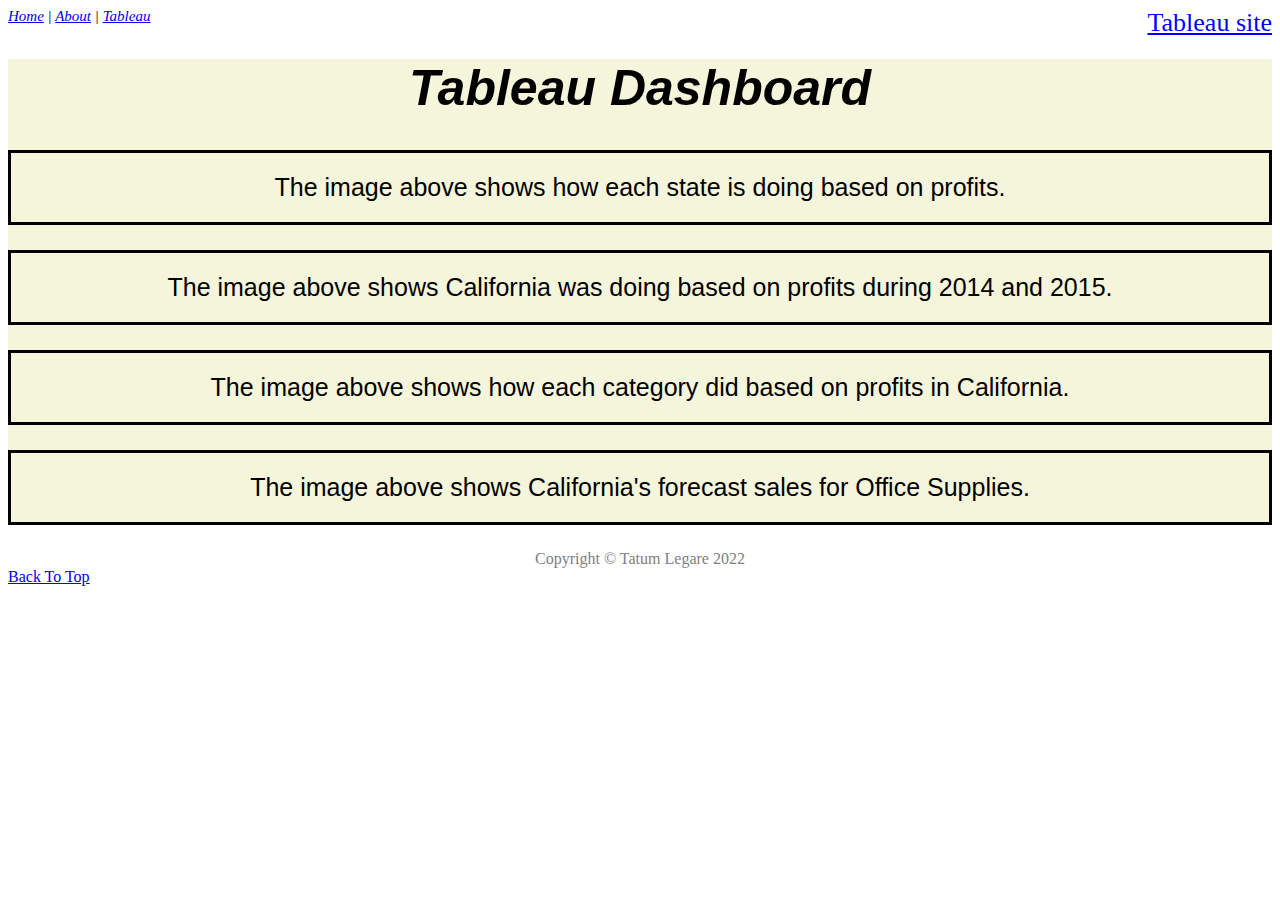
<file: html/tableau.html>
<!-- Tatum Legare 04/13/22 -->

<!DOCTYPE html>
<html lang="en">

<head>
    <title>Tatum Legare - Tableau Page</title>
    <link href="../styles/bootstyles.css" rel="stylesheet" />
</head>


<body>
    <header>
        <a class="custom2" id="top" href="https://www.tableau.com/" target="blank">Tableau site</a>
        <div class="custom1">
            <a href="../index.html">Home</a> |
            <a href="../html/aboutme.html">About</a> |
            <a href="../html/tableau.html">Tableau</a>
        </div>
    </header>
    <main>
        <h1 class="custom1 center">Tableau Dashboard</h1>
        <div>
            <div class='tableauPlaceholder' id='viz1649872296421' style='position: relative'><noscript><a href='#'><img
                            alt='Sheet 1 '
                            src='https:&#47;&#47;public.tableau.com&#47;static&#47;images&#47;P5&#47;P567SF7HZ&#47;1_rss.png'
                            style='border: none' /></a></noscript><object class='tableauViz' style='display:none;'>
                    <param name='host_url' value='https%3A%2F%2Fpublic.tableau.com%2F' />
                    <param name='embed_code_version' value='3' />
                    <param name='path' value='shared&#47;P567SF7HZ' />
                    <param name='toolbar' value='yes' />
                    <param name='static_image'
                        value='https:&#47;&#47;public.tableau.com&#47;static&#47;images&#47;P5&#47;P567SF7HZ&#47;1.png' />
                    <param name='animate_transition' value='yes' />
                    <param name='display_static_image' value='yes' />
                    <param name='display_spinner' value='yes' />
                    <param name='display_overlay' value='yes' />
                    <param name='display_count' value='yes' />
                    <param name='language' value='en-US' />
                    <param name='filter' value='publish=yes' />
                </object></div>
            <script
                type='text/javascript'>                    var divElement = document.getElementById('viz1649872296421'); var vizElement = divElement.getElementsByTagName('object')[0]; vizElement.style.width = '100%'; vizElement.style.height = (divElement.offsetWidth * 0.75) + 'px'; var scriptElement = document.createElement('script'); scriptElement.src = 'https://public.tableau.com/javascripts/api/viz_v1.js'; vizElement.parentNode.insertBefore(scriptElement, vizElement);                </script>
        </div>
        <p class="box center">The image above shows how each state is doing based on profits.</p>
        <div>
            <div class='tableauPlaceholder' id='viz1649872397707' style='position: relative'><noscript><a href='#'><img
                            alt='Sheet 2 '
                            src='https:&#47;&#47;public.tableau.com&#47;static&#47;images&#47;Fi&#47;FinalProjectTableau_16498718596400&#47;Sheet2&#47;1_rss.png'
                            style='border: none' /></a></noscript><object class='tableauViz' style='display:none;'>
                    <param name='host_url' value='https%3A%2F%2Fpublic.tableau.com%2F' />
                    <param name='embed_code_version' value='3' />
                    <param name='site_root' value='' />
                    <param name='name' value='FinalProjectTableau_16498718596400&#47;Sheet2' />
                    <param name='tabs' value='no' />
                    <param name='toolbar' value='yes' />
                    <param name='static_image'
                        value='https:&#47;&#47;public.tableau.com&#47;static&#47;images&#47;Fi&#47;FinalProjectTableau_16498718596400&#47;Sheet2&#47;1.png' />
                    <param name='animate_transition' value='yes' />
                    <param name='display_static_image' value='yes' />
                    <param name='display_spinner' value='yes' />
                    <param name='display_overlay' value='yes' />
                    <param name='display_count' value='yes' />
                    <param name='language' value='en-US' />
                    <param name='filter' value='publish=yes' />
                </object></div>
            <script
                type='text/javascript'>                    var divElement = document.getElementById('viz1649872397707'); var vizElement = divElement.getElementsByTagName('object')[0]; vizElement.style.width = '100%'; vizElement.style.height = (divElement.offsetWidth * 0.75) + 'px'; var scriptElement = document.createElement('script'); scriptElement.src = 'https://public.tableau.com/javascripts/api/viz_v1.js'; vizElement.parentNode.insertBefore(scriptElement, vizElement);                </script>
        </div>
        <p class="box center">The image above shows California was doing based on profits during 2014 and 2015.</p>
        <div>
            <div class='tableauPlaceholder' id='viz1649871877240' style='position: relative'><noscript><a href='#'><img
                            alt='Sheet 3 '
                            src='https:&#47;&#47;public.tableau.com&#47;static&#47;images&#47;Fi&#47;FinalProjectTableau_16498718596400&#47;Sheet3&#47;1_rss.png'
                            style='border: none' /></a></noscript><object class='tableauViz' style='display:none;'>
                    <param name='host_url' value='https%3A%2F%2Fpublic.tableau.com%2F' />
                    <param name='embed_code_version' value='3' />
                    <param name='site_root' value='' />
                    <param name='name' value='FinalProjectTableau_16498718596400&#47;Sheet3' />
                    <param name='tabs' value='no' />
                    <param name='toolbar' value='yes' />
                    <param name='static_image'
                        value='https:&#47;&#47;public.tableau.com&#47;static&#47;images&#47;Fi&#47;FinalProjectTableau_16498718596400&#47;Sheet3&#47;1.png' />
                    <param name='animate_transition' value='yes' />
                    <param name='display_static_image' value='yes' />
                    <param name='display_spinner' value='yes' />
                    <param name='display_overlay' value='yes' />
                    <param name='display_count' value='yes' />
                    <param name='language' value='en-US' />
                    <param name='filter' value='publish=yes' />
                </object></div>
            <script
                type='text/javascript'>                    var divElement = document.getElementById('viz1649871877240'); var vizElement = divElement.getElementsByTagName('object')[0]; vizElement.style.width = '100%'; vizElement.style.height = (divElement.offsetWidth * 0.75) + 'px'; var scriptElement = document.createElement('script'); scriptElement.src = 'https://public.tableau.com/javascripts/api/viz_v1.js'; vizElement.parentNode.insertBefore(scriptElement, vizElement);                </script>
        </div>
        <p class="box center">The image above shows how each category did based on profits in California.</p>
        <div>
            <div class='tableauPlaceholder' id='viz1649872504399' style='position: relative'><noscript><a href='#'><img
                            alt='Sheet 4 '
                            src='https:&#47;&#47;public.tableau.com&#47;static&#47;images&#47;Fi&#47;FinalProjectTableau_16498718596400&#47;Sheet4&#47;1_rss.png'
                            style='border: none' /></a></noscript><object class='tableauViz' style='display:none;'>
                    <param name='host_url' value='https%3A%2F%2Fpublic.tableau.com%2F' />
                    <param name='embed_code_version' value='3' />
                    <param name='site_root' value='' />
                    <param name='name' value='FinalProjectTableau_16498718596400&#47;Sheet4' />
                    <param name='tabs' value='no' />
                    <param name='toolbar' value='yes' />
                    <param name='static_image'
                        value='https:&#47;&#47;public.tableau.com&#47;static&#47;images&#47;Fi&#47;FinalProjectTableau_16498718596400&#47;Sheet4&#47;1.png' />
                    <param name='animate_transition' value='yes' />
                    <param name='display_static_image' value='yes' />
                    <param name='display_spinner' value='yes' />
                    <param name='display_overlay' value='yes' />
                    <param name='display_count' value='yes' />
                    <param name='language' value='en-US' />
                    <param name='filter' value='publish=yes' />
                </object></div>
            <script
                type='text/javascript'>                    var divElement = document.getElementById('viz1649872504399'); var vizElement = divElement.getElementsByTagName('object')[0]; vizElement.style.width = '100%'; vizElement.style.height = (divElement.offsetWidth * 0.75) + 'px'; var scriptElement = document.createElement('script'); scriptElement.src = 'https://public.tableau.com/javascripts/api/viz_v1.js'; vizElement.parentNode.insertBefore(scriptElement, vizElement);                </script>
        </div>
        <p class="box center">The image above shows California's forecast sales for Office Supplies.</p>
    </main>
    <footer>
        <div>
            Copyright &copy; Tatum Legare 2022
        </div>
    </footer>
    <a href="#top">Back To Top</a>
</body>

</html>
</file>
<file: styles/bootstyles.css>
header{
    font-size: 15px;
    position: relative; 
    top: 0; 
    left: 0;
}

main{
    font-family: Verdana, Geneva, Tahoma, sans-serif;
    font-size: 25px;
    background-color: beige;
}

footer{
    color:grey;
    text-align: center;
}
.center {
    text-align: center;
}

.custom1 {
    font-style: italic;
}

.custom2 {
    color: blue;
    font-size: 26px;
    position: absolute; 
    top: 0; 
    right: 0
}

.box {
    border: black 3px solid;
    padding: 20px;
    margin-bottom: 50px 70px 90px 120px;
}
</file>
